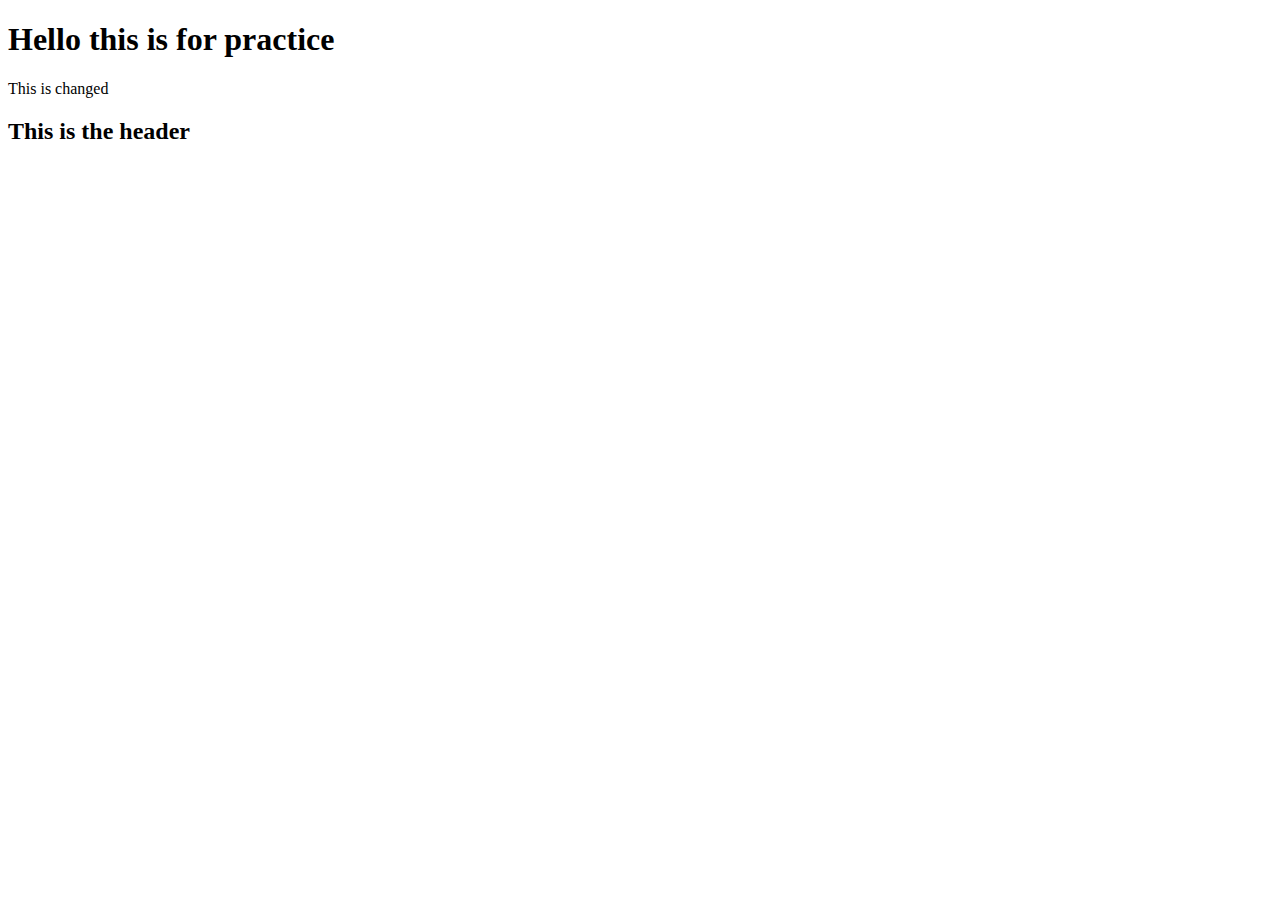
<file: index.html>
<!DOCTYPE html>
<html lang="en">

<head>
    <meta charset="UTF-8">
    <meta http-equiv="X-UA-Compatible" content="IE=edge">
    <meta name="viewport" content="width=device-width, initial-scale=1.0">
    <title>Document</title>
</head>

<body>
    <h1>Hello this is for practice</h1>
    <p>This is changed</p>
    <h2>This is the header</h2>
</body>

</html>
</file>
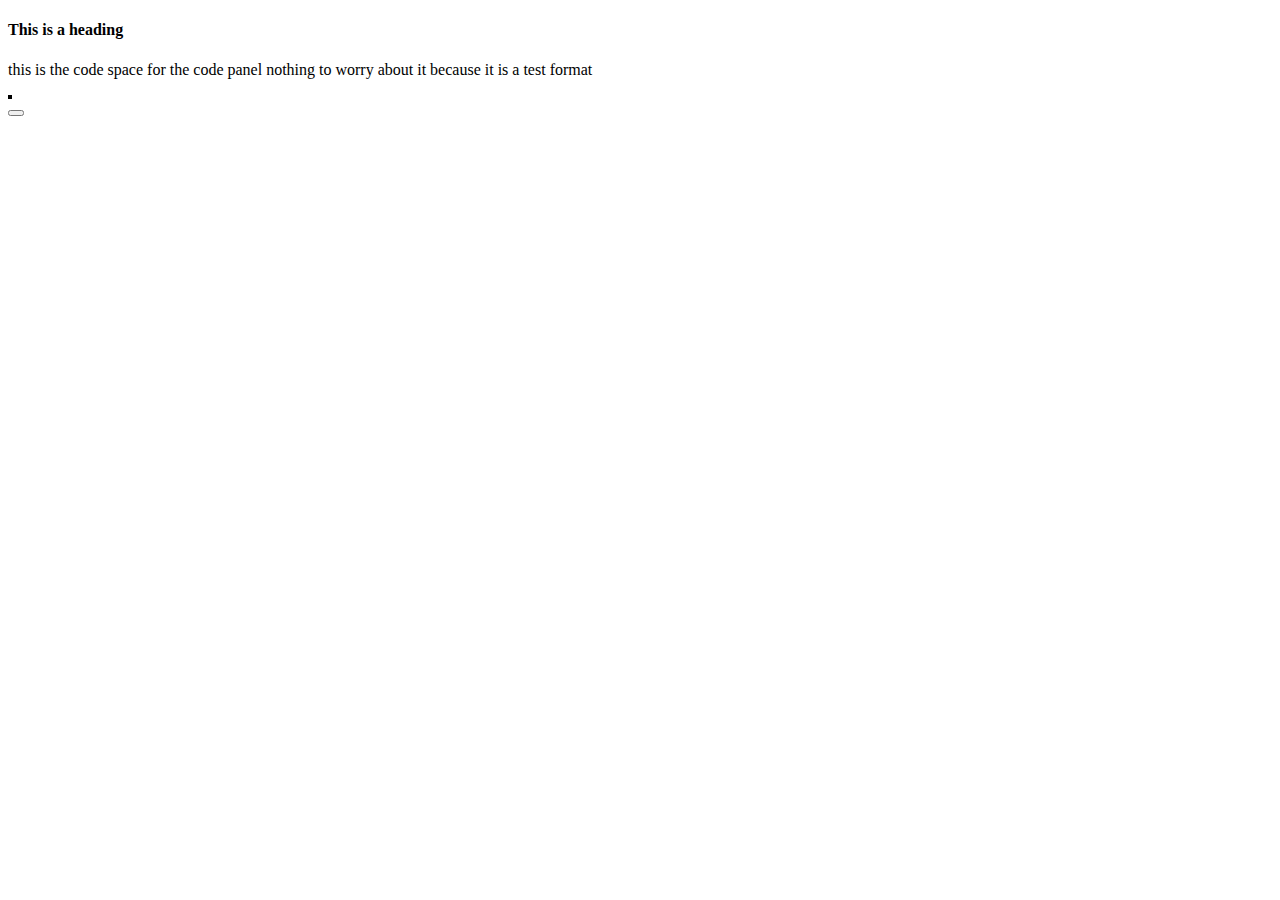
<file: table.html>
<!DOCTYPE html>
<html lang="en">
<head>
    <meta charset="UTF-8">
    <meta http-equiv="X-UA-Compatible" content="IE=edge">
    <meta name="viewport" content="width=device-width, initial-scale=1.0">
    <title>Document</title>
    <link rel="stylesheet" href="index.css">
</head>
<body>
    <table class="mytable" style="background-color: rgb(204, 204, 204); color: rgb(3, 3, 3); border: 2px solid black;">
        <h4>This is a heading</h4>
        <p>this is the code space for the code panel nothing to worry about it because it is a test format</p>
    </table>

    <button class="btn btn-outline-none" id="mycopybtn" type="button"></button>
    <script>

    </script>
</body>
</html>
</file>
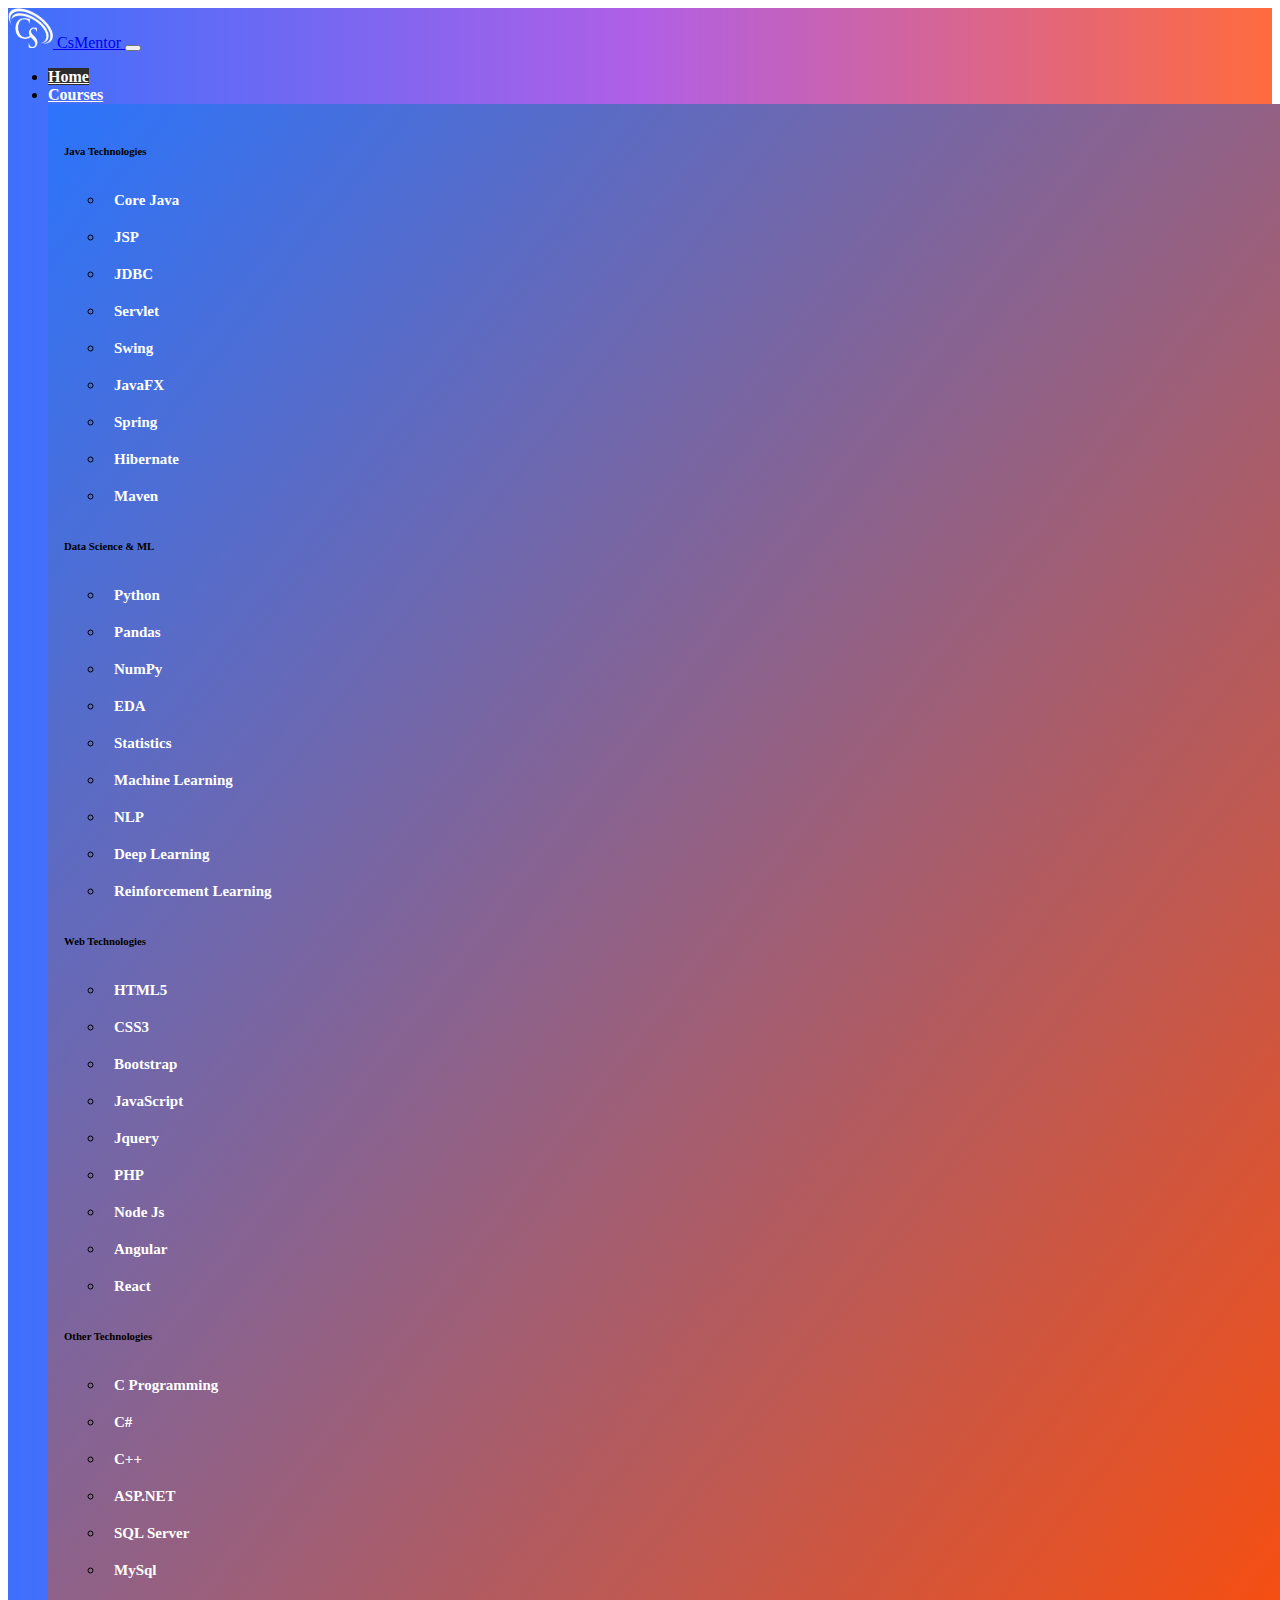
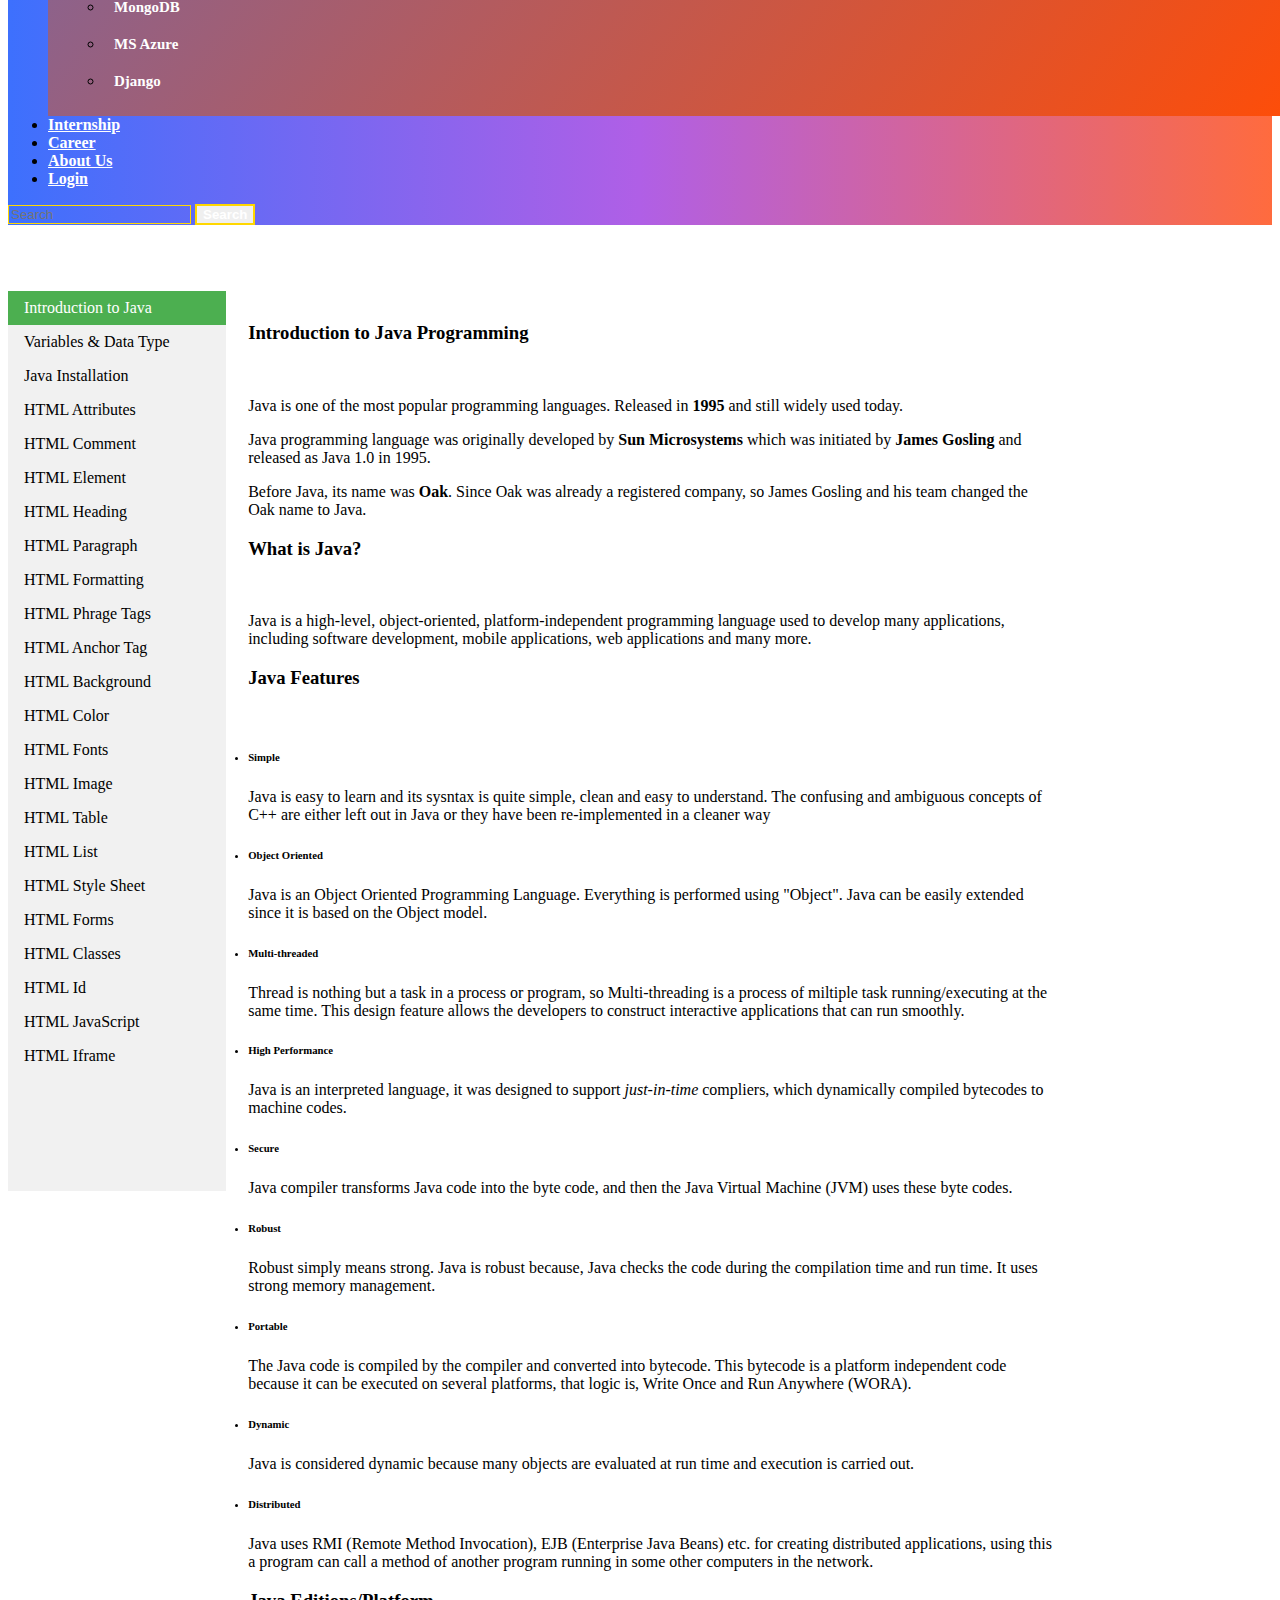
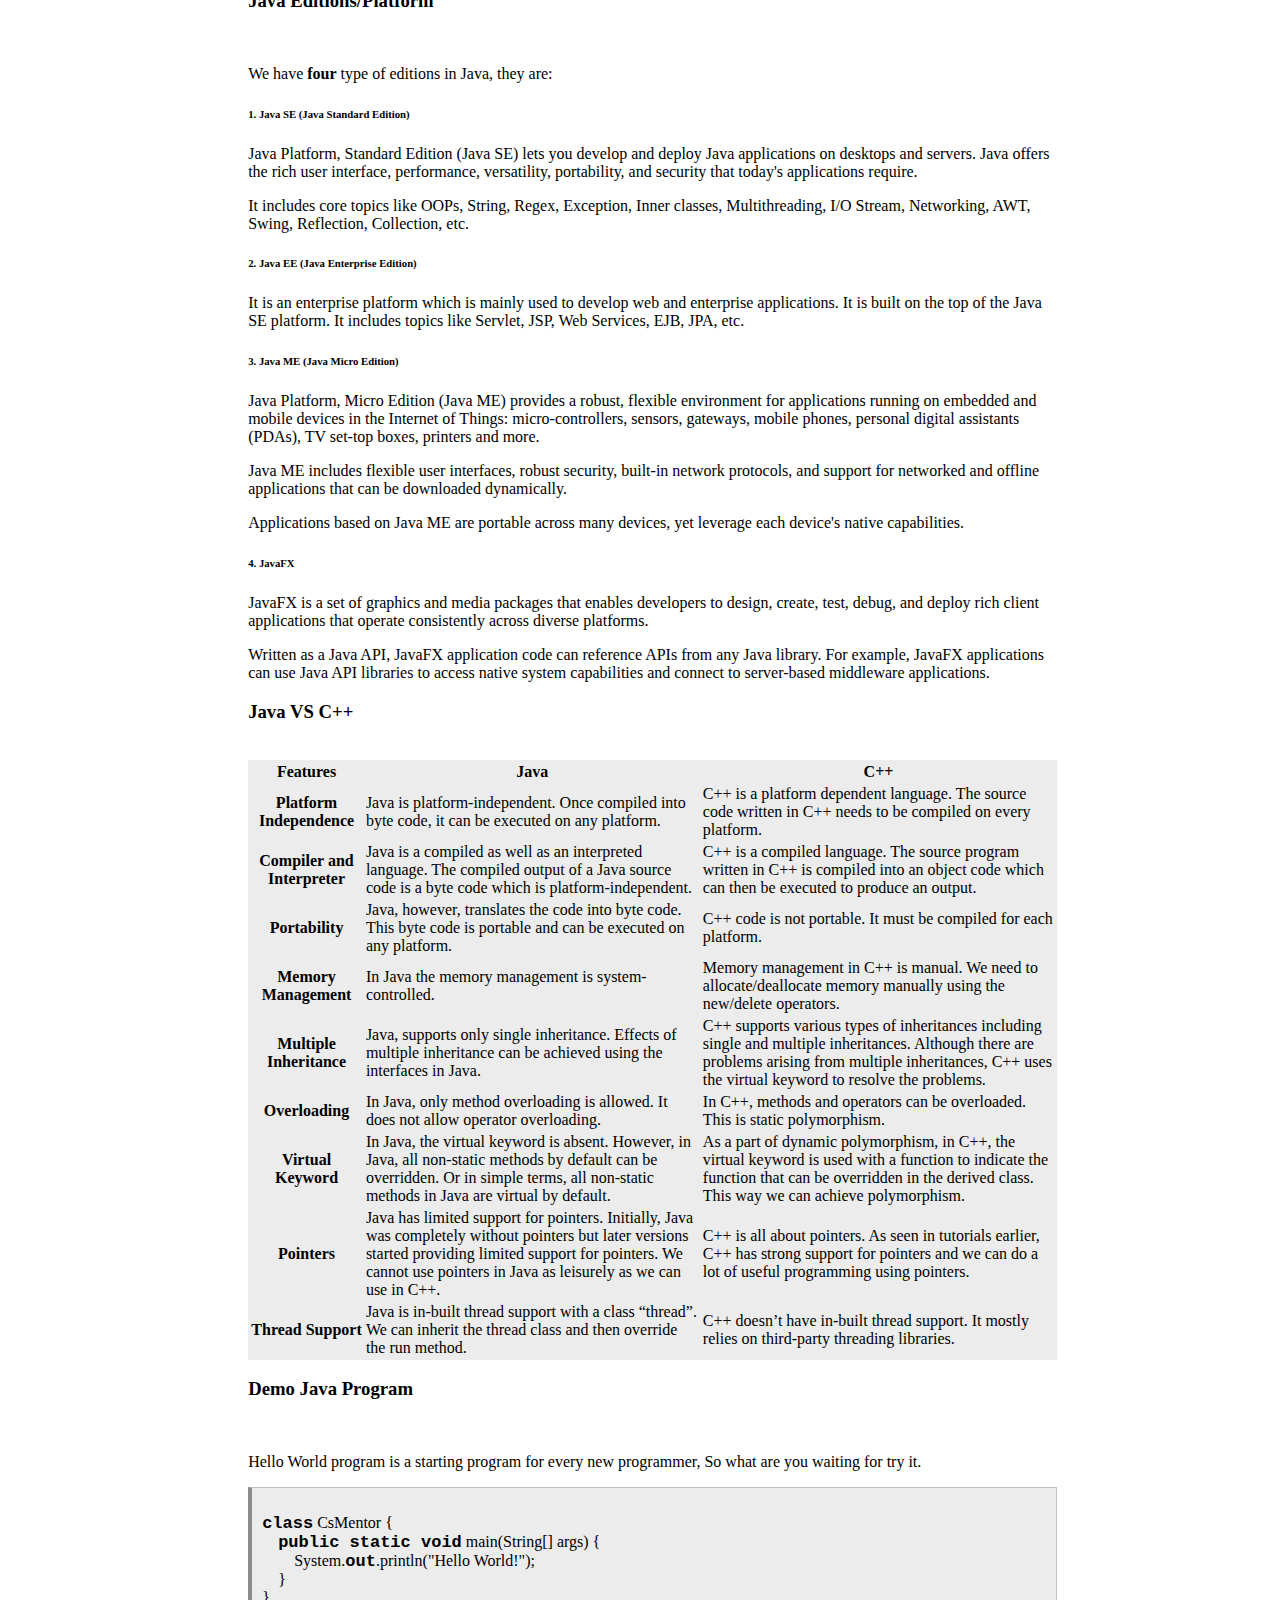
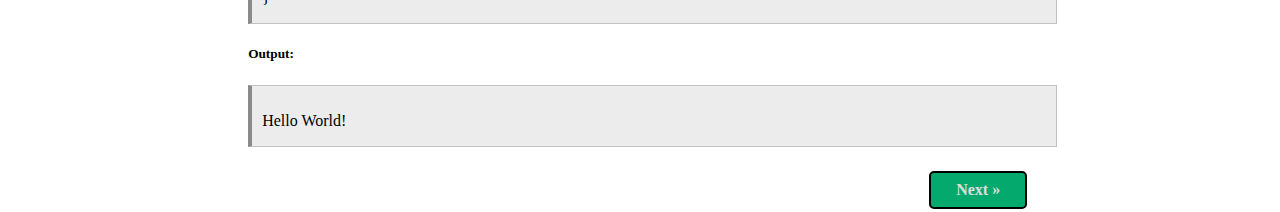
<file: Java/introduction-to-java.html>
<!DOCTYPE html>
<html lang="en">
<head>
    <meta charset="UTF-8">
    <meta http-equiv="X-UA-Compatible" content="IE=edge">
    <meta name="viewport" content="width=device-width, initial-scale=1.0">
    <title>CsMentor</title>
    <link href="https://cdn.jsdelivr.net/npm/bootstrap@5.0.1/dist/css/bootstrap.min.css" rel="stylesheet" integrity="sha384-+0n0xVW2eSR5OomGNYDnhzAbDsOXxcvSN1TPprVMTNDbiYZCxYbOOl7+AMvyTG2x" crossorigin="anonymous">
    <link href="https://maxcdn.bootstrapcdn.com/font-awesome/4.7.0/css/font-awesome.min.css" rel="stylesheet" >
    <link rel="stylesheet" href="index.css">
</head>
<body>
    <div class="container-fluid fixed-top">
    <nav class="navbar navbar-expand-lg navbar-light bd-dark">
        <a href="#" class="navbar-brand fw-bold">
            <img src="Image\loogo4.png" alt="" width="45" height="40" class="d-inline-block align-top"/>
            <span class="brand-name">CsMentor</span>
        </a>
        <button class="navbar-toggler" type="button" data-bs-toggle="collapse" data-bs-target="#navbarSupportedContent" aria-controls="navbarSupportedContent" aria-expanded="false" aria-label="Toggle navigation">
            <span class="navbar-toggler-icon"></span>
        </button>
        <div class="collapse navbar-collapse" id="navbarSupportedContent">
            <ul class="navbar-nav ms-auto  text-center">
                <li>
                    <a type="button" class="nav-link btn btn-outline-none" id="home" href="#" role="button">Home</a>
                </li>
                <li class="nav-item dropdown has-megamenu">
                    <a class="nav-link dropdown-toggle btn btn-outline-none" type="button" class="btn btn-outline-none" id="navbtn" href="#" role="button" data-bs-toggle="dropdown">
                        Courses
                    </a>
                    <div class="dropdown-menu megamenu" id="coursesmenu" role="menu">
                        <div class="row g-3">
                            <div class="col-md-3 col-6">
                                <div class="col-megamenu">
                                    <h6 class="title">Java Technologies</h6>
                                    <ul class="list-unstyled">
                                        <li><a href="#"><span>Core Java</span></a></li>
                                        <li><a href="#"><span>JSP</span></a></li>
                                        <li><a href="#"><span>JDBC</span></a></li>
                                        <li><a href="#"><span>Servlet</span></a></li>
                                        <li><a href="#"><span>Swing</span></a></li>
                                        <li><a href="#"><span>JavaFX</span></a></li>
                                        <li><a href="#"><span>Spring</span></a></li>
                                        <li><a href="#"><span>Hibernate</span></a></li>
                                        <li><a href="#"><span>Maven</span></a></li>
                                    </ul>
                                </div>  <!-- col-megamenu.// -->
                            </div><!-- end col-3 -->
                            <div class="col-md-3 col-6">
                                <div class="col-megamenu">
                                    <h6 class="title">Data Science & ML</h6>
                                    <ul class="list-unstyled">
                                        <li><a href="#"><span>Python</span></a></li>
                                        <li><a href="#"><span>Pandas</span></a></li>
                                        <li><a href="#"><span>NumPy</span></a></li>
                                        <li><a href="#"><span>EDA</span></a></li>
                                        <li><a href="#"><span>Statistics</span></a></li>
                                        <li><a href="#"><span>Machine Learning</span></a></li>
                                        <li><a href="#"><span>NLP</span></a></li>
                                        <li><a href="#"><span>Deep Learning</span></a></li>
                                        <li><a href="#"><span>Reinforcement Learning</span></a></li>
                                    </ul>
                                </div>  <!-- col-megamenu.// -->
                            </div>
                            <div class="col-md-3 col-6">
                                <div class="col-megamenu">
                                    <h6 class="title">Web Technologies</h6>
                                    <ul class="list-unstyled">
                                        <li><a href="#"><span>HTML5</span></a></li>
                                        <li><a href="#"><span>CSS3</span></a></li>
                                        <li><a href="#"><span>Bootstrap</span></a></li>
                                        <li><a href="#"><span>JavaScript</span></a></li>
                                        <li><a href="#"><span>Jquery</span></a></li>
                                        <li><a href="#"><span>PHP</span></a></li>
                                        <li><a href="#"><span>Node Js</span></a></li>
                                        <li><a href="#"><span>Angular</span></a></li>
                                        <li><a href="#"><span>React</span></a></li>
                                    </ul>
                                </div>  <!-- col-megamenu.// -->
                            </div><!-- end col-3 -->
                            <div class="col-md-3 col-6">
                                <div class="col-megamenu">
                                    <h6 class="title">Other Technologies</h6>
                                    <ul class="list-unstyled">
                                        <li><a href="#"><span>C Programming</span></a></li>
                                        <li><a href="#"><span>C#</span></a></li>
                                        <li><a href="#"><span>C++</span></a></li>
                                        <li><a href="#"><span>ASP.NET</span></a></li>
                                        <li><a href="#"><span>SQL Server</span></a></li>
                                        <li><a href="#"><span>MySql</span></a></li>
                                        <li><a href="#"><span>MongoDB</span></a></li>
                                        <li><a href="#"><span>MS Azure</span></a></li>
                                        <li><a href="#"><span>Django</span></a></li>
                                    </ul>
                                </div>  <!-- col-megamenu.// -->
                            </div><!-- end col-3 -->
                        </div><!-- end row --> 
                    </div> <!-- dropdown-mega-menu.// -->
                </li>
                <li>
                    <a type="button" class="nav-link btn btn-outline-none" id="navbtn" href="#" role="button">Internship</a>
                </li>
                <li>
                    <a type="button" class="nav-link btn btn-outline-none" id="navbtn" href="#" role="button">Career</a>
                </li>
                <li>
                    <a type="button" class="nav-link btn btn-outline-none" id="navbtn" href="#" role="button">About Us</a>
                </li>
                <li>
                    <a type="button" class="nav-link btn btn-outline-none" id="navbtn" href="#" role="button">Login</a>
                </li>
            </ul>
            <form class="d-flex">
                <input class="form-control me-2" id="search" type="search" placeholder="Search" aria-label="Search">
                <button class="btn btn-outline-warning" id="searchbtn" type="submit">Search</button>
              </form>
        </div>
    </nav>
    </div>

    <!-------------------------------------------Navbar Ebded-------------------------------------------->
    
    
    <div class="sidemenu">
        <ul>
        <li><a class="active" href="#home">Introduction to Java</a></li>
        <li><a href="#news">Variables & Data Type</a></li>
        <li><a href="#contact">Java Installation</a></li>
        <li><a href="#about">HTML Attributes</a></li>
        <li><a href="#news">HTML Comment</a></li>
        <li><a href="#news">HTML Element</a></li>
        <li><a href="#contact">HTML Heading</a></li>
        <li><a href="#about">HTML Paragraph</a></li>
       
        <li><a href="#news">HTML Formatting</a></li>
        <li><a href="#contact">HTML Phrage Tags</a></li>
        <li><a href="#about">HTML Anchor Tag</a></li>
        <li><a href="#news">HTML Background </a></li>
        <li><a href="#news">HTML Color</a></li>
        <li><a href="#news">HTML Fonts</a></li>
        <li><a href="#news">HTML Image</a></li>
        <li><a href="#contact">HTML Table</a></li>
        <li><a href="#about">HTML List</a></li>
        <li><a href="#news">HTML Style Sheet</a></li>
        <li><a href="#news">HTML Forms</a></li>
        <li><a href="#contact">HTML Classes</a></li>
        <li><a href="#about">HTML Id</a></li>
        <li><a href="#news">HTML JavaScript</a></li>
        <li><a href="#news">HTML Iframe</Iframe></a></li>
        </ul>
    </div>
  <!--Side Nav bar end-->
  
    <div class="content"> 
        <h3>Introduction to Java Programming</h3><br>
        <p>Java is one of the most popular programming languages. Released in <b>1995</b> and still widely used today.</p>
        <p>Java programming language was originally developed by <b>Sun Microsystems</b> which was initiated by <b>James Gosling</b> and released as Java 1.0 in 1995.</p>
        <p> Before Java, its name was <b>Oak</b>. Since Oak was already a registered company, so James Gosling and his team changed the Oak name to Java.</p>
        <h3>What is Java?</h3><br>
        <p>Java is a high-level, object-oriented, platform-independent programming language used to develop many applications, including software development, mobile applications, web applications and many more.</p>
        <h3>Java Features</h3><br>
        <h6><li><b>Simple</b></li></h6>
        <p>Java is easy to learn and its sysntax is quite simple, clean and easy to understand. The confusing and ambiguous concepts of C++ are either left out in Java or they have been re-implemented in a cleaner way</p>
        <h6><li><b>Object Oriented</b></li></h6>
        <p>Java is an Object Oriented Programming Language. Everything is performed using "Object". Java can be easily extended since it is based on the Object model.</p>
        <h6><li><b>Multi-threaded</b></li></h6>
        <p>Thread is nothing but a task in a process or program, so Multi-threading is a process of miltiple task running/executing at the same time.  This design feature allows the developers to construct interactive applications that can run smoothly.</p>
        <h6><li><b>High Performance</b></li></h6>
        <p>Java is an interpreted language, it was designed to support <i>just-in-time</i> compliers, which dynamically compiled bytecodes to machine codes.</p>
        <h6><li><b>Secure</b></li></h6>
        <p>Java compiler transforms Java code into the byte code, and then the Java Virtual Machine (JVM) uses these byte codes.</p>
        <h6><li><b>Robust</b></li></h6>
        <p>Robust simply means strong. Java is robust because, Java checks the code during the compilation time and run time. It uses strong memory management.</p>
        <h6><li><b>Portable</b></li></h6>
        <p>The Java code is compiled by the compiler and converted into bytecode. This bytecode is a platform independent code because it can be executed on several platforms, that logic is, Write Once and Run Anywhere (WORA).</p>
        <h6><li><b>Dynamic</b></li></h6>
        <p>Java is considered dynamic because many objects are evaluated at run time and execution is carried out.</p>
        <h6><li><b>Distributed</b></li></h6>
        <p>Java uses RMI (Remote Method Invocation), EJB (Enterprise Java Beans) etc. for creating distributed applications, using this a program can call a method of another program running in some other computers in the network.</p>
        <h3>Java Editions/Platform</h3><br>
        <p>We have <b>four</b> type of editions in Java, they are:</p>
        
        <h6><b>1. Java SE (Java Standard Edition)</b></h6>       
        <p>Java Platform, Standard Edition (Java SE) lets you develop and deploy Java applications on desktops and servers. Java offers the rich user interface, performance, versatility, portability, and security that today's applications require.</p>
        <p>It includes core topics like OOPs, String, Regex, Exception, Inner classes, Multithreading, I/O Stream, Networking, AWT, Swing, Reflection, Collection, etc.</p>
        
        <h6><b>2. Java EE (Java Enterprise Edition)</b></h6>        
        <p>It is an enterprise platform which is mainly used to develop web and enterprise applications. It is built on the top of the Java SE platform. It includes topics like Servlet, JSP, Web Services, EJB, JPA, etc.</p>
        
        <h6><b>3. Java ME (Java Micro Edition)</b></h6>        
        <p>Java Platform, Micro Edition (Java ME) provides a robust, flexible environment for applications running on embedded and mobile devices in the Internet of Things: micro-controllers, sensors, gateways, mobile phones, personal digital assistants (PDAs), TV set-top boxes, printers and more.</p>
        <p>Java ME includes flexible user interfaces, robust security, built-in network protocols, and support for networked and offline applications that can be downloaded dynamically.</p>
        <p>Applications based on Java ME are portable across many devices, yet leverage each device's native capabilities.</p>
        
        <h6><b>4. JavaFX</b></h6>        
        <p>JavaFX is a set of graphics and media packages that enables developers to design, create, test, debug, and deploy rich client applications that operate consistently across diverse platforms.</p>
        <p>Written as a Java API, JavaFX application code can reference APIs from any Java library. For example, JavaFX applications can use Java API libraries to access native system capabilities and connect to server-based middleware applications.</p>

        <h3>Java VS C++</h3><br>
        <table class="table" style="background-color: rgb(236, 236, 236);">
            <thead>
              <tr>
                <th scope="col">Features</th>
                <th scope="col">Java</th>
                <th scope="col">C++</th>
              </tr>
            </thead>
            <tbody>
              <tr>
                <th scope="row">Platform Independence</th>
                <td>Java is platform-independent.
                    Once compiled into byte code, it can be executed on any platform.</td>
                <td>C++ is a platform dependent language.
                    The source code written in C++ needs to be compiled on every platform.</td>
              </tr>
              <tr>
                <th scope="row">Compiler and Interpreter</th>
                <td>Java is a compiled as well as an interpreted language.
                    The compiled output of a Java source code is a byte code which is platform-independent.</td>
                <td>C++ is a compiled language.
                    The source program written
                    in C++ is compiled into an object code which can then be executed to produce an output.</td>
              </tr>
              <tr>
                <th scope="row">Portability</th>
                <td >Java, however, translates the code into byte code.
                    This byte code is portable and can be executed on any platform.</td>
                <td >C++ code is not portable.
                    It must be compiled for each platform.</td>
              </tr>
              <tr>
                <th scope="row">Memory Management</th>
                <td>In Java the memory management is system-controlled.</td>
                <td>Memory management in C++ is manual.
                    We need to allocate/deallocate memory manually using the new/delete operators.</td>
              </tr>
              <tr>
                <th scope="row">Multiple Inheritance</th>
                <td>Java, supports only single inheritance.
                    Effects of multiple inheritance can be achieved using the interfaces in Java.</td>
                <td>C++ supports various types of inheritances including single and multiple inheritances.
                    Although there are problems arising from multiple inheritances, C++ uses the virtual keyword to resolve the problems.</td>
              </tr>
              <tr>
                <th scope="row">Overloading</th>
                <td>In Java, only method overloading is allowed.
                    It does not allow operator overloading.</td>
                <td>In C++, methods and operators can be overloaded. This is static polymorphism.</td>
              </tr>
              <tr>
                <th scope="row">Virtual Keyword</th>
                <td>In Java, the virtual keyword is absent. However, in Java, all non-static methods by default can be overridden.
                    Or in simple terms, all non-static methods in Java are virtual by default.</td>
                <td>As a part of dynamic polymorphism, in C++, the virtual keyword is used with a function to indicate the function that can be overridden in the derived class. This way we can achieve polymorphism.</td>
              </tr>
              <tr>
                <th scope="row">Pointers</th>
                <td>Java has limited support for pointers.
                    Initially, Java was completely without pointers but later versions started providing limited support for pointers.
                    We cannot use pointers in Java as leisurely as we can use in C++.</td>
                <td>C++ is all about pointers.
                    As seen in tutorials earlier, C++ has strong support for pointers and we can do a lot of useful programming using pointers.</td>
              </tr>
              <tr>
                <th scope="row">Thread Support</th>
                <td>Java is in-built thread support with a class “thread”. We can inherit the thread class and then override the run method.</td>
                <td>C++ doesn’t have in-built thread support. It mostly relies on third-party threading libraries.</td>
              </tr>
            </tbody>
          </table>
          <h3><b>Demo Java Program</b></h3><br>
          <p>Hello World program is a starting program for every new programmer, So what are you waiting for try it.</p>
        <div class="code-body table">
            <p><code>class</code> CsMentor {<br>
                &emsp;<code>public static void</code> main(String[] args) {<br>
                    &emsp;&emsp;System.<code>out</code>.println("Hello World!");<br>
                &emsp;} <br>
            }
            </p>
        </div>
        <h5><b>Output:</b></h5>
        <div class="code-body table">
            <p>Hello World!</p>
        </div>






<!----------------------Page Down Button---------------------------->

        <div class="pagebtn">

            
            <a href="variable_datatype.html" class="next round">Next  &raquo;</a>
            
        </div>

    </div>
<script src="https://cdn.jsdelivr.net/npm/bootstrap@5.0.1/dist/js/bootstrap.bundle.min.js" integrity="sha384-gtEjrD/SeCtmISkJkNUaaKMoLD0//ElJ19smozuHV6z3Iehds+3Ulb9Bn9Plx0x4" crossorigin="anonymous"></script>
</body>
</html>
</file>
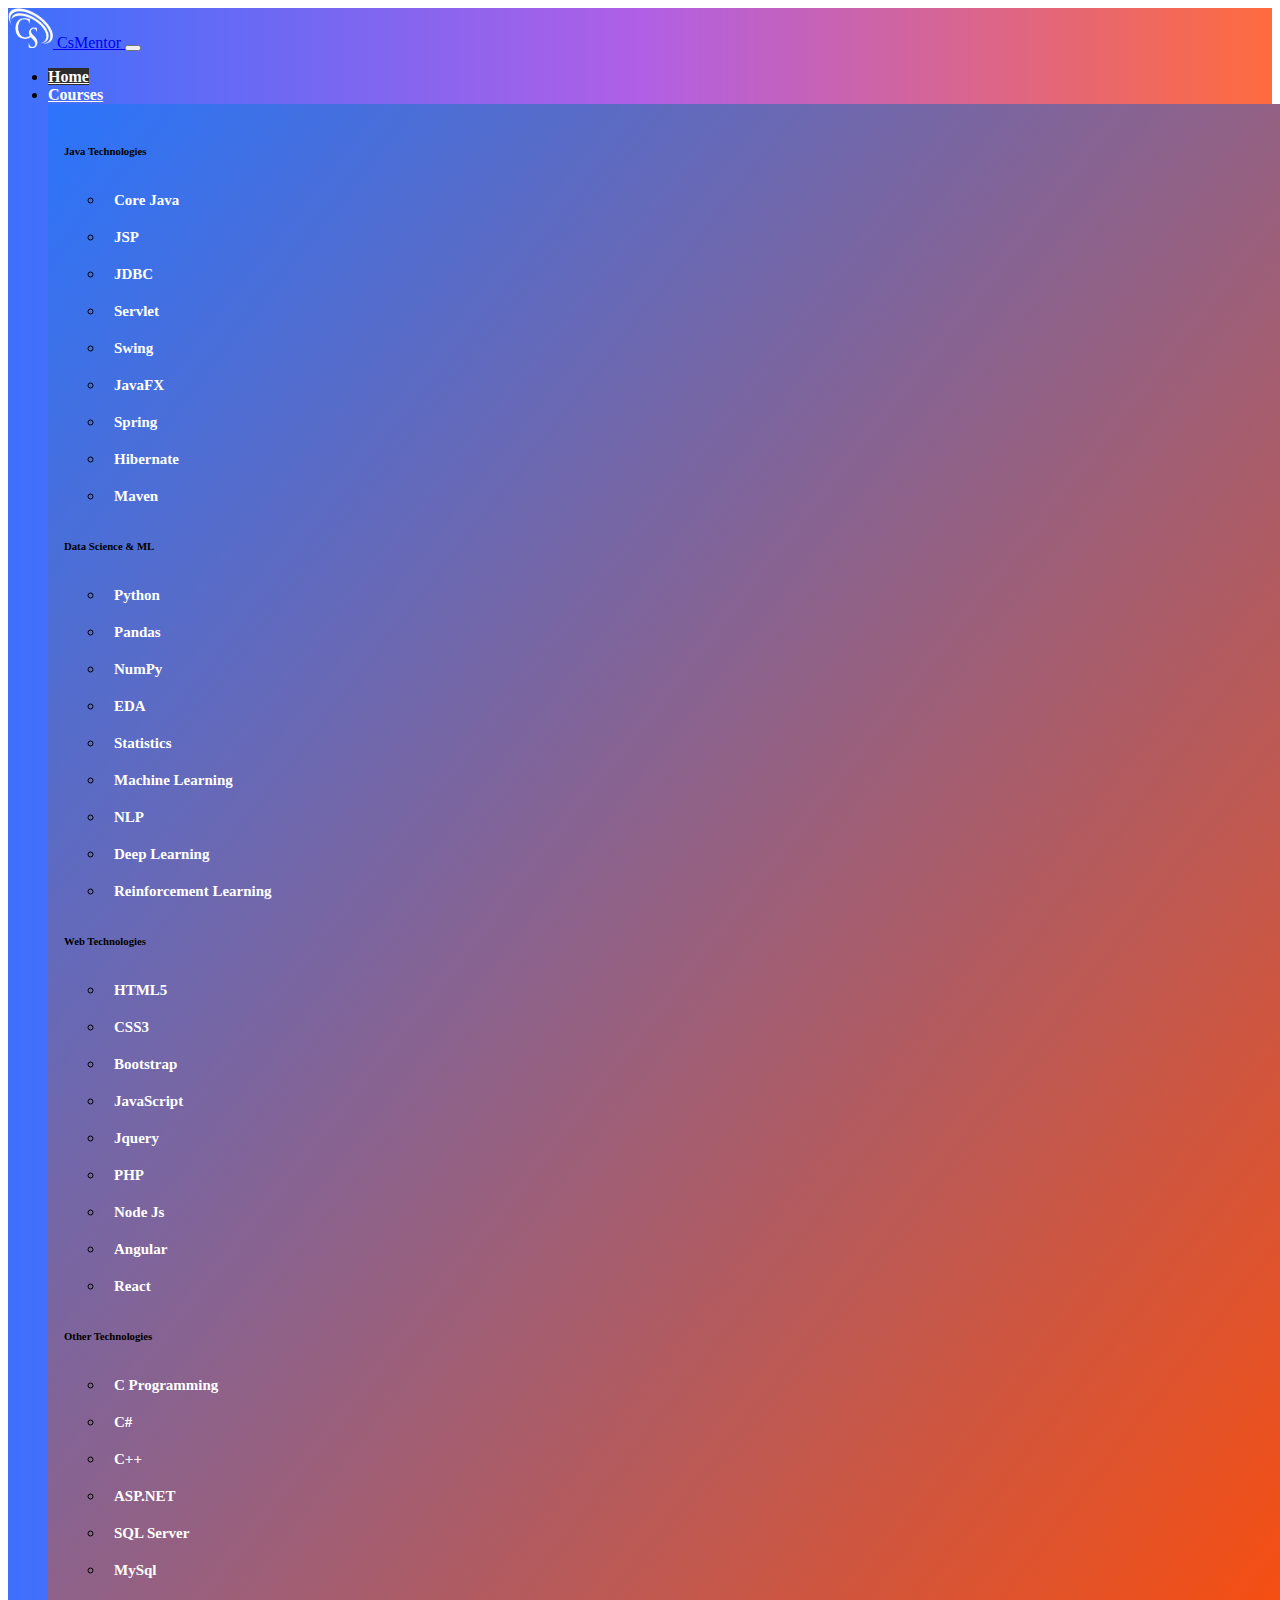
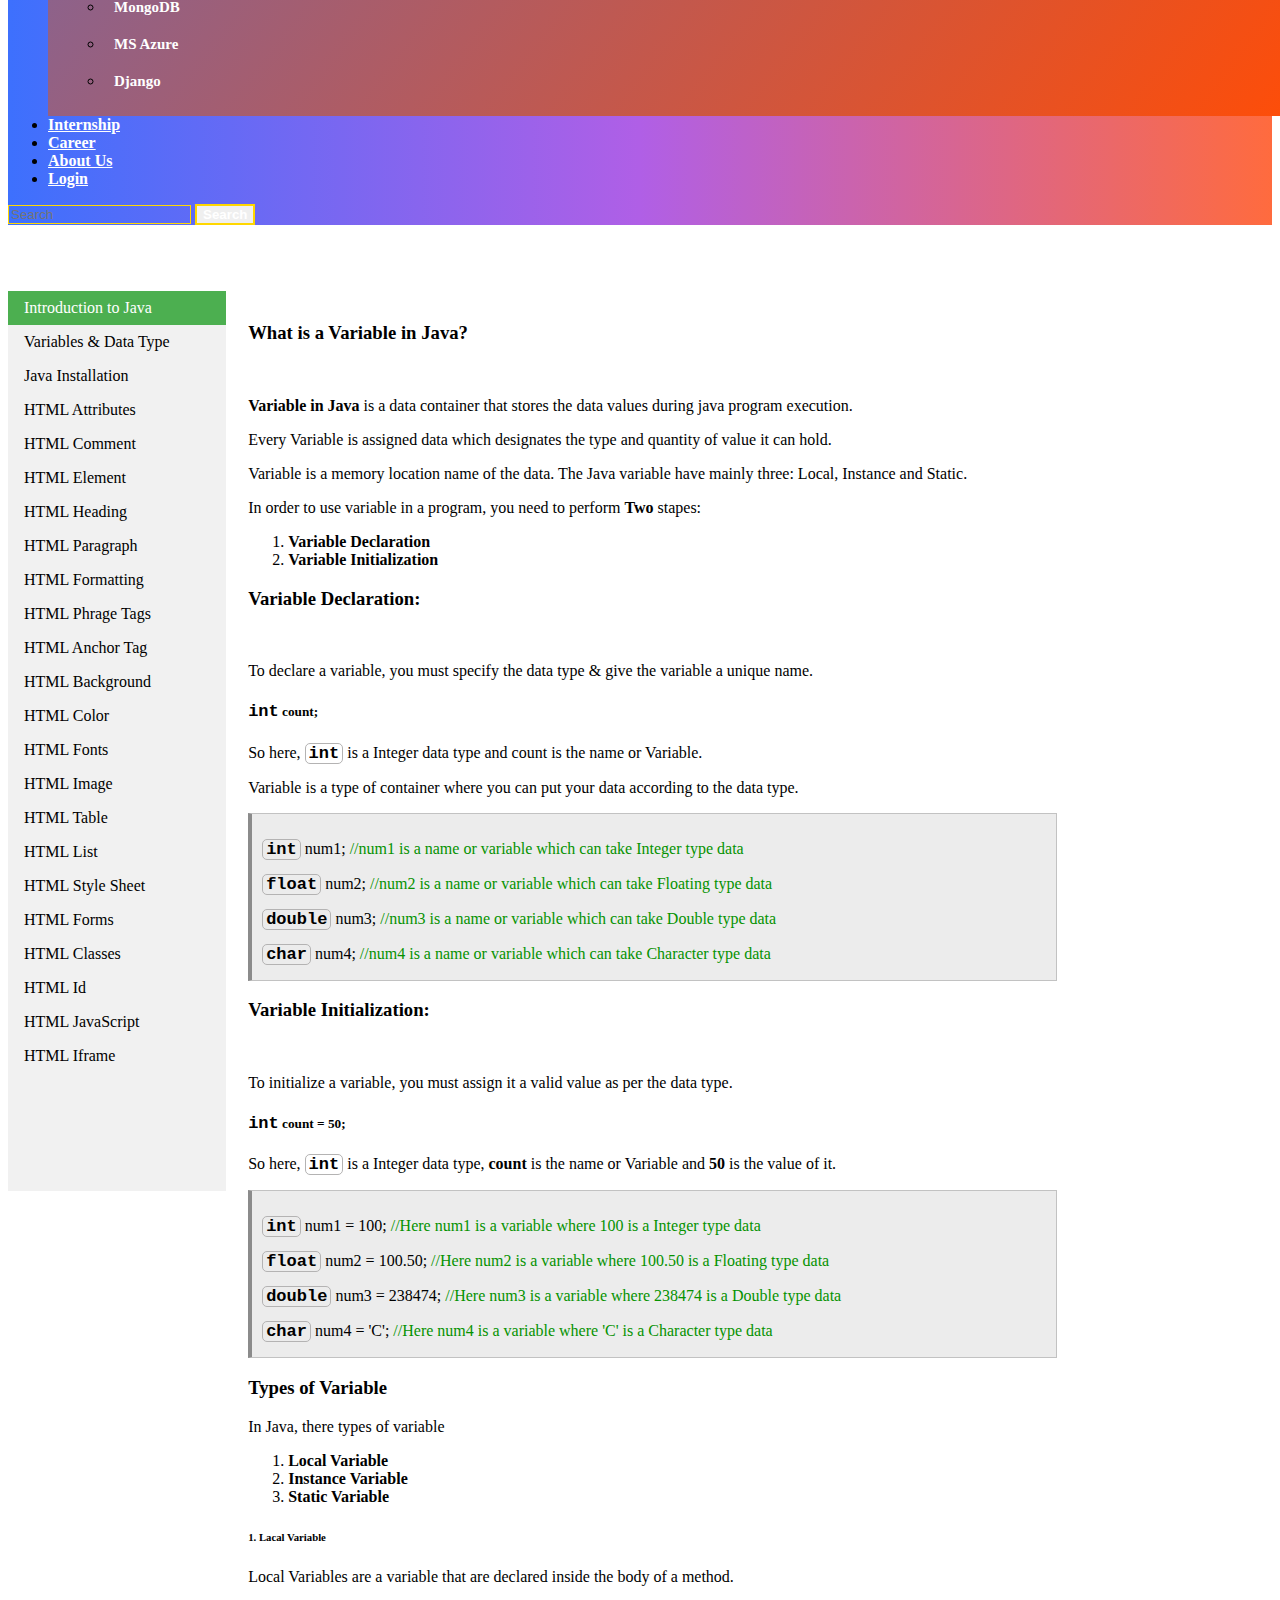
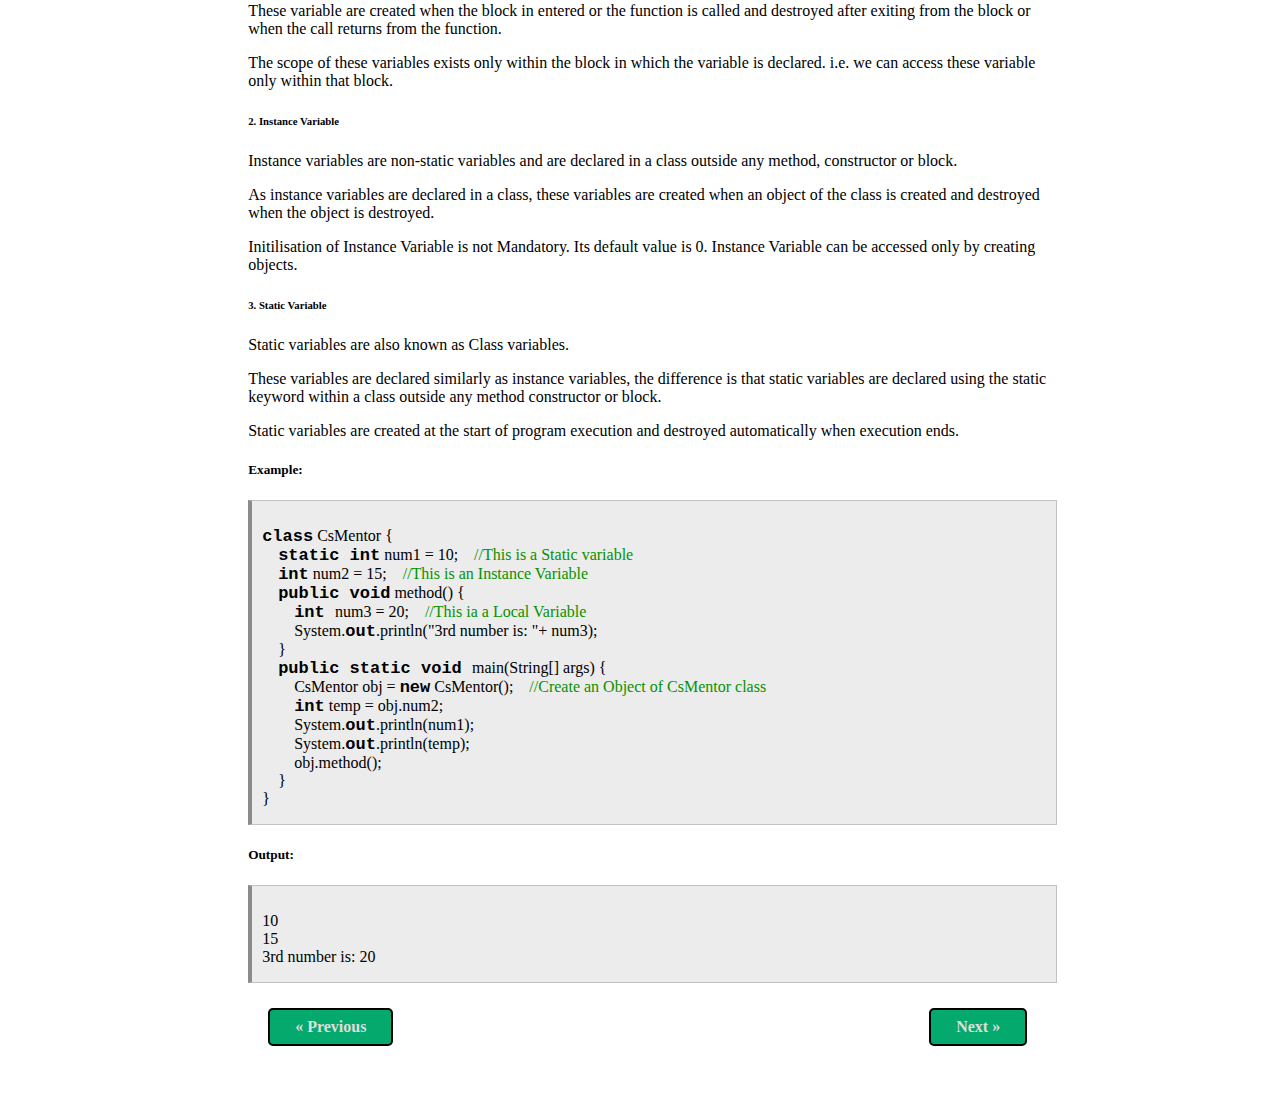
<file: Java/variable_datatype.html>
<!DOCTYPE html>
<html lang="en">
<head>
    <meta charset="UTF-8">
    <meta http-equiv="X-UA-Compatible" content="IE=edge">
    <meta name="viewport" content="width=device-width, initial-scale=1.0">
    <title>CsMentor</title>
    <link href="https://cdn.jsdelivr.net/npm/bootstrap@5.0.1/dist/css/bootstrap.min.css" rel="stylesheet" integrity="sha384-+0n0xVW2eSR5OomGNYDnhzAbDsOXxcvSN1TPprVMTNDbiYZCxYbOOl7+AMvyTG2x" crossorigin="anonymous">
    <link href="https://maxcdn.bootstrapcdn.com/font-awesome/4.7.0/css/font-awesome.min.css" rel="stylesheet" >
    <link rel="stylesheet" href="index.css">
</head>
<body>
    <div class="container-fluid fixed-top">
    <nav class="navbar navbar-expand-lg navbar-light bd-dark">
        <a href="#" class="navbar-brand fw-bold">
            <img src="Image\loogo4.png" alt="" width="45" height="40" class="d-inline-block align-top"/>
            <span class="brand-name">CsMentor</span>
        </a>
        <button class="navbar-toggler" type="button" data-bs-toggle="collapse" data-bs-target="#navbarSupportedContent" aria-controls="navbarSupportedContent" aria-expanded="false" aria-label="Toggle navigation">
            <span class="navbar-toggler-icon"></span>
        </button>
        <div class="collapse navbar-collapse" id="navbarSupportedContent">
            <ul class="navbar-nav ms-auto  text-center">
                <li>
                    <a type="button" class="nav-link btn btn-outline-none" id="home" href="#" role="button">Home</a>
                </li>
                <li class="nav-item dropdown has-megamenu">
                    <a class="nav-link dropdown-toggle btn btn-outline-none" type="button" class="btn btn-outline-none" id="navbtn" href="#" role="button" data-bs-toggle="dropdown">
                        Courses
                    </a>
                    <div class="dropdown-menu megamenu" id="coursesmenu" role="menu">
                        <div class="row g-3">
                            <div class="col-md-3 col-6">
                                <div class="col-megamenu">
                                    <h6 class="title">Java Technologies</h6>
                                    <ul class="list-unstyled">
                                        <li><a href="introduction-to-java.html"><span>Core Java</span></a></li>
                                        <li><a href="#"><span>JSP</span></a></li>
                                        <li><a href="#"><span>JDBC</span></a></li>
                                        <li><a href="#"><span>Servlet</span></a></li>
                                        <li><a href="#"><span>Swing</span></a></li>
                                        <li><a href="#"><span>JavaFX</span></a></li>
                                        <li><a href="#"><span>Spring</span></a></li>
                                        <li><a href="#"><span>Hibernate</span></a></li>
                                        <li><a href="#"><span>Maven</span></a></li>
                                    </ul>
                                </div>  <!-- col-megamenu.// -->
                            </div><!-- end col-3 -->
                            <div class="col-md-3 col-6">
                                <div class="col-megamenu">
                                    <h6 class="title">Data Science & ML</h6>
                                    <ul class="list-unstyled">
                                        <li><a href="#"><span>Python</span></a></li>
                                        <li><a href="#"><span>Pandas</span></a></li>
                                        <li><a href="#"><span>NumPy</span></a></li>
                                        <li><a href="#"><span>EDA</span></a></li>
                                        <li><a href="#"><span>Statistics</span></a></li>
                                        <li><a href="#"><span>Machine Learning</span></a></li>
                                        <li><a href="#"><span>NLP</span></a></li>
                                        <li><a href="#"><span>Deep Learning</span></a></li>
                                        <li><a href="#"><span>Reinforcement Learning</span></a></li>
                                    </ul>
                                </div>  <!-- col-megamenu.// -->
                            </div>
                            <div class="col-md-3 col-6">
                                <div class="col-megamenu">
                                    <h6 class="title">Web Technologies</h6>
                                    <ul class="list-unstyled">
                                        <li><a href="#"><span>HTML5</span></a></li>
                                        <li><a href="#"><span>CSS3</span></a></li>
                                        <li><a href="#"><span>Bootstrap</span></a></li>
                                        <li><a href="#"><span>JavaScript</span></a></li>
                                        <li><a href="#"><span>Jquery</span></a></li>
                                        <li><a href="#"><span>PHP</span></a></li>
                                        <li><a href="#"><span>Node Js</span></a></li>
                                        <li><a href="#"><span>Angular</span></a></li>
                                        <li><a href="#"><span>React</span></a></li>
                                    </ul>
                                </div>  <!-- col-megamenu.// -->
                            </div><!-- end col-3 -->
                            <div class="col-md-3 col-6">
                                <div class="col-megamenu">
                                    <h6 class="title">Other Technologies</h6>
                                    <ul class="list-unstyled">
                                        <li><a href="#"><span>C Programming</span></a></li>
                                        <li><a href="#"><span>C#</span></a></li>
                                        <li><a href="#"><span>C++</span></a></li>
                                        <li><a href="#"><span>ASP.NET</span></a></li>
                                        <li><a href="#"><span>SQL Server</span></a></li>
                                        <li><a href="#"><span>MySql</span></a></li>
                                        <li><a href="#"><span>MongoDB</span></a></li>
                                        <li><a href="#"><span>MS Azure</span></a></li>
                                        <li><a href="#"><span>Django</span></a></li>
                                    </ul>
                                </div>  <!-- col-megamenu.// -->
                            </div><!-- end col-3 -->
                        </div><!-- end row --> 
                    </div> <!-- dropdown-mega-menu.// -->
                </li>
                <li>
                    <a type="button" class="nav-link btn btn-outline-none" id="navbtn" href="#" role="button">Internship</a>
                </li>
                <li>
                    <a type="button" class="nav-link btn btn-outline-none" id="navbtn" href="#" role="button">Career</a>
                </li>
                <li>
                    <a type="button" class="nav-link btn btn-outline-none" id="navbtn" href="#" role="button">About Us</a>
                </li>
                <li>
                    <a type="button" class="nav-link btn btn-outline-none" id="navbtn" href="#" role="button">Login</a>
                </li>
            </ul>
            <form class="d-flex">
                <input class="form-control me-2" id="search" type="search" placeholder="Search" aria-label="Search">
                <button class="btn btn-outline-warning" id="searchbtn" type="submit">Search</button>
              </form>
        </div>
    </nav>
    </div>

    <!-------------------------------------------Navbar Ebded-------------------------------------------->
    
    
    <div class="sidemenu">
        <ul>
        <li><a class="active" href="#home">Introduction to Java</a></li>
        <li><a href="#news">Variables & Data Type</a></li>
        <li><a href="#contact">Java Installation</a></li>
        <li><a href="#about">HTML Attributes</a></li>
        <li><a href="#news">HTML Comment</a></li>
        <li><a href="#news">HTML Element</a></li>
        <li><a href="#contact">HTML Heading</a></li>
        <li><a href="#about">HTML Paragraph</a></li>
       
        <li><a href="#news">HTML Formatting</a></li>
        <li><a href="#contact">HTML Phrage Tags</a></li>
        <li><a href="#about">HTML Anchor Tag</a></li>
        <li><a href="#news">HTML Background </a></li>
        <li><a href="#news">HTML Color</a></li>
        <li><a href="#news">HTML Fonts</a></li>
        <li><a href="#news">HTML Image</a></li>
        <li><a href="#contact">HTML Table</a></li>
        <li><a href="#about">HTML List</a></li>
        <li><a href="#news">HTML Style Sheet</a></li>
        <li><a href="#news">HTML Forms</a></li>
        <li><a href="#contact">HTML Classes</a></li>
        <li><a href="#about">HTML Id</a></li>
        <li><a href="#news">HTML JavaScript</a></li>
        <li><a href="#news">HTML Iframe</Iframe></a></li>
        </ul>
    </div>
  <!--Side Nav bar end-->
  
    <div class=" content"> 
        <h3>What is a Variable in Java?</h3><br>
        <p><b>Variable in Java</b> is a data container that stores the data values during java program execution.</p>
        <p>Every Variable is assigned data which designates the type and quantity of value it can hold.</p>
        <p>Variable is a memory location name of the data. The Java variable have mainly three: Local, Instance and Static.</p>
        <p>In order to use variable in a program, you need to perform <b>Two</b> stapes: </p>
        <ol>
            <li><b>Variable Declaration</b></li>
            <li><b>Variable Initialization</b></li>
        </ol> 
        <h3>Variable Declaration:</h3><br>
        <p>To declare a variable, you must specify the data type & give the variable a unique name.</p>
        <h5><code style="font-weight: bold;">int</code> count;</h5>
        <p>So here, <code class="data-type">int</code> is a Integer data type and count is the name or Variable.</p>
        <p>Variable is a type of container where you can put your data according to the data type.</p>

        <div class="code-body table">
            <p><code class="data-type">int</code> num1; <span class="comment"> //num1 is a name or variable which can take Integer type data</span></p>
            <p><code class="data-type">float</code> num2; <span class="comment"> //num2 is a name or variable which can take Floating type data</span></p>
            <p><code class="data-type">double</code> num3; <span class="comment"> //num3 is a name or variable which can take Double type data</span></p>
            <p><code class="data-type">char</code> num4; <span class="comment"> //num4 is a name or variable which can take Character type data</span></p>
        </div>
        <h3>Variable Initialization:</h3><br>
        <p>To initialize a variable, you must assign it a valid value as per the data type.</p>
        <h5><code style="font-weight: bold;">int</code> count = 50;</h5>
        <p>So here, <code class="data-type">int</code> is a Integer data type, <b>count</b> is the name or Variable and <b>50</b> is the value of it.</p>

        <div class="code-body table">
            <p><code class="data-type">int</code> num1 = 100; <span class="comment"> //Here num1 is a variable where 100 is a Integer type data</span></p>
            <p><code class="data-type">float</code> num2 = 100.50; <span class="comment"> //Here num2 is a variable where 100.50 is a Floating type data</span></p>
            <p><code class="data-type">double</code> num3 = 238474; <span class="comment"> //Here num3 is a variable where 238474 is a Double type data</span></p>
            <p><code class="data-type">char</code> num4 = 'C'; <span class="comment"> //Here num4 is a variable where 'C' is a Character type data</span></p>
        </div>
        <h3>Types of Variable</h3>
        <p>In Java, there types of variable</p>
        <ol>
            <li><b>Local Variable</b></li>
            <li><b>Instance Variable</b></li>
            <li><b>Static Variable</b></li>
        </ol>
        <h6><b>1. Lacal Variable</b></h6>
        <p>Local Variables are a variable that are declared inside the body of a method.</p>
        <p>These variable are created when the block in entered or the function is called and destroyed after exiting from the block or when the call returns from the function.</p>
        <p>The scope of these variables exists only within the block in which the variable is declared. i.e. we can access these variable only within that block.</p>
        <h6><b>2. Instance Variable</b></h6>
        <p> Instance variables are non-static variables and are declared in a class outside any method, constructor or block.</p>
        <p>As instance variables are declared in a class, these variables are created when an object of the class is created and destroyed when the object is destroyed.</p>
        <p>Initilisation of Instance Variable is not Mandatory. Its default value is 0. Instance Variable can be accessed only by creating objects.</p>
        <h6><b>3. Static Variable</b></h6>
        <p>Static variables are also known as Class variables.</p>
        <p>These variables are declared similarly as instance variables, the difference is that static variables are declared using the static keyword within a class outside any method constructor or block.</p>
        <p>Static variables are created at the start of program execution and destroyed automatically when execution ends.</p>
        <h5><b>Example:</b></h5>
        <div class="code-body table">
            <p>
                <code>class</code> CsMentor { <br>
                    &emsp;<code>static int</code> num1 = 10;<span class="comment">&emsp;//This is a Static variable</span> <br>
                    &emsp;<code>int</code> num2 = 15;<span class="comment">&emsp;//This is an Instance Variable</span> <br>
                    &emsp;<code>public void</code> method() { <br>
                        &emsp;&emsp;<code>int </code>num3 = 20;<span class="comment">&emsp;//This ia a Local Variable</span><br>
                        &emsp;&emsp;System.<code>out</code>.println("3rd number is: "+ num3); <br>
                    &emsp;} <br>
                    &emsp;<code>public static void </code>main(String[] args) {<br>
                        &emsp;&emsp;CsMentor obj = <code>new</code> CsMentor();<span class="comment">&emsp;//Create an Object of CsMentor class</span> <br>
                        &emsp;&emsp;<code>int</code> temp = obj.num2;<br>
                        &emsp;&emsp;System.<code>out</code>.println(num1);<br>
                        &emsp;&emsp;System.<code>out</code>.println(temp);<br>
                        &emsp;&emsp;obj.method();<br>
                    &emsp;} <br>
                }
            </p>
        </div>
        <h5><b>Output:</b></h5>
        <div class="code-body table">
            <p>10 <br>15 <br>3rd number is: 20</p>

        </div>




        








<!----------------------Page Down Button---------------------------->

        <div class="pagebtn">
            <a href="introduction-to-java.html" class="previous round">&laquo;  Previous</a>
            <a href="#" class="next round">Next  &raquo;</a>
            
        </div>

    </div>
<script src="https://cdn.jsdelivr.net/npm/bootstrap@5.0.1/dist/js/bootstrap.bundle.min.js" integrity="sha384-gtEjrD/SeCtmISkJkNUaaKMoLD0//ElJ19smozuHV6z3Iehds+3Ulb9Bn9Plx0x4" crossorigin="anonymous"></script>
</body>
</html>
</file>
<file: index.css>
.container-fluid{
    background-image: linear-gradient(to right, rgb(61, 112, 253), rgb(176, 95, 230) , rgb(255, 107, 62) );
}
#search{
    background-color: transparent;
    border: 1px solid gold;
    color: white;
}
#searchbtn{
    border: 2px solid gold;
    margin-right: 0px;
    color: white;
    font-weight: bold;
}
#searchbtn:hover{
    color: black;
}
#navbtn{
    color: white;
    font-weight: bold;
    margin-right: 10px;
}
#navbtn:hover{
    color: rgb(0, 0, 0);
    background-color:rgb(1, 141, 255);
    transition: 0.6s ease;
}
#home{
    background-color: rgb(44, 44, 44);
    margin-right: 10px;
    color: white;
    font-weight: bold;
    position: relative;
}

#coursesmenu{
    background: linear-gradient( to right bottom,#003eb1, #006492);
}
.col-megamenu a:link{
    text-decoration: none;
}
.col-megamenu a {
    display: inline-block;
    
    font-weight: bold;
    background-color: transparent;
    border: none;
    color: #FFFFFF;
    text-align: left;
    font-size: 15px;
    padding: 5px;
    transition: all 0.5s;
    cursor: pointer;
    margin: 5px;
  }
  
  .col-megamenu a span {
    cursor: pointer;
    display: inline-block;
    position: relative;
    transition: 0.5s;
  }
  
  .col-megamenu a span:after {
    content: '\00bb';
    position: absolute;
    opacity: 0;
    top: 0;
    right: -20px;
    transition: 0.5s;
  }
  
  .col-megamenu a:hover span {
    padding-right: 25px;
    color: black;
    
  }
  
  .col-megamenu a:hover span:after {
    opacity: 1;
    right: 0;
  }
.title{
    font-weight: bold;
    size: 20px;
}
.carousel-inner img{
    margin-top: 66px;
    height: 80vh;
    background-image: linear-gradient(rgba(0,0,0,0.5),rgba(0,0,0,0.5));
}
#card-body{
    margin-top: 15px;
    margin-left: 100px;
    margin-right: 100px;
}
.card-title .card-name{
    size: 50px;
    color: transparent;
    -webkit-text-stroke: 1px #ff4343;
    color: #037a17;
    text-align: center;
    padding-top: 20px;
    text-decoration: underline;
    font-weight: bold;
}
#card-body .card{
    display: flex;
    border: 2px solid rgb(255, 197, 5);
    height: auto;
    width: auto;
} 
#card-body .card-body{
    text-align: center;
    color: rgb(17, 17, 17);
}
#card-body .card-title{
    font-weight: bold;
}
#card-body a:link{
    text-decoration: none;
    
}
#card-body .card:hover {
    transform: scale(1.1);
  }























































.navbar .megamenu{ padding: 1rem; }
/* ============ desktop view ============ */
@media all and (min-width: 992px) {
	
	.navbar .has-megamenu{position:static!important;}
	.navbar .megamenu{left:0; right:0; width:100%; margin-top:0;  }
	
}	
/* ============ desktop view .end// ============ */


/* ============ mobile view ============ */
@media(max-width: 991px){
	.navbar.fixed-top .navbar-collapse, .navbar.sticky-top .navbar-collapse{
		overflow-y: auto;
	    max-height: 90vh;
	    margin-top:10px;
	}
}




/*FOOTER*/



footer {
    
    background: #16222A;
    background: -webkit-linear-gradient(59deg, #3A6073, #16222A);
    background: linear-gradient(59deg, #3A6073, #16222A);
    color: white;
    margin-top:100px;
   
  }
  
  footer a {
    color: #fff;
    font-size: 14px;
    transition-duration: 0.2s;
  }
  
  footer a:hover {
    color: #FA944B;
    text-decoration: none;
  }
  
  .copy .text-center{
    align-items: center;
    font-size: 12px;
    padding: 10px;
    border-top: 1px solid #FFFFFF;
  }
  
  .footer-middle {
    padding-top: 2em;
    color: white;
  }
  
  
  /*SOCİAL İCONS*/
  
  /* footer social icons */
  
  .social-network ul{
    list-style: none;
    display: inline;
    margin-left: 0 !important;
    padding: 0;
  }
  
  ul.social-network li {
    display: inline;
    margin-right: 2px;
    padding-left: 0px;
  }
  
  
  /* footer social icons */
  
  .social-network a.icoFacebook:hover {
    background-color: #3B5998;
  }
  
  .social-network a.icoLinkedin:hover {
    background-color: #007bb7;
  }
  .social-network a.icoYoutube:hover {
    background-color: #e90000;
  }
  .social-network a.icoInstagram:hover {
    background: #f09433; 
    background: -moz-linear-gradient(45deg, #f09433 0%, #e6683c 25%, #dc2743 50%, #cc2366 75%, #bc1888 100%); 
    background: -webkit-linear-gradient(45deg, #f09433 0%,#e6683c 25%,#dc2743 50%,#cc2366 75%,#bc1888 100%); 
    background: linear-gradient(45deg, #f09433 0%,#e6683c 25%,#dc2743 50%,#cc2366 75%,#bc1888 100%); 
  }
  
  .social-network a.icoFacebook:hover i,
  .social-network a.icoLinkedin:hover i ,
  .social-network a.icoYoutube:hover i,
  .social-network a.icoInstagram:hover i{
    color: #fff;
  }
  
  .social-network a.socialIcon:hover,
  .socialHoverClass {
    color: #44BCDD;
  }
  
  .social-circle li a {
    display: inline-block;
    position: relative;
    margin: 0 auto 0 auto;
    -moz-border-radius: 50%;
    -webkit-border-radius: 50%;
    border-radius: 50%;
    text-align: center;
    width: 30px;
    height: 30px;
    font-size: 15px;
  }
  
  .social-circle li i {
    margin: 0;
    line-height: 30px;
    text-align: center;
  }
  
  .social-circle li a:hover i,
  .triggeredHover {
    -moz-transform: rotate(360deg);
    -webkit-transform: rotate(360deg);
    -ms--transform: rotate(360deg);
    transform: rotate(360deg);
    -webkit-transition: all 0.2s;
    -moz-transition: all 0.2s;
    -o-transition: all 0.2s;
    -ms-transition: all 0.2s;
    transition: all 0.2s;
  }
  
  .social-circle i {
    color: #595959;
    -webkit-transition: all 0.8s;
    -moz-transition: all 0.8s;
    -o-transition: all 0.8s;
    -ms-transition: all 0.8s;
    transition: all 0.8s;
  }
  
  .social-network a {
    background-color: #F9F9F9;
  }














  /*Table Css Code*/
</file>
<file: Java/index.css>
.container-fluid{
    background-image: linear-gradient(to right, rgb(61, 112, 253), rgb(176, 95, 230) , rgb(255, 107, 62) );
}
#search{
    background-color: transparent;
    border: 1px solid gold;
    color: white;
}
#searchbtn{
    border: 2px solid gold;
    margin-right: 0px;
    color: white;
    font-weight: bold;
}
#searchbtn:hover{
    color: black;
}
#navbtn{
    color: white;
    font-weight: bold;
    margin-right: 10px;
}
#navbtn:hover{
    color: rgb(0, 0, 0);
    background-color:rgb(3, 205, 255);
    transition: 0.6s ease;
}
#home{
    background-color: rgb(44, 44, 44);
    margin-right: 10px;
    color: white;
    font-weight: bold;
    position: relative;
}

#coursesmenu{
    background: linear-gradient( to right bottom,#2b74fc, #ff4d07);
}
.col-megamenu a:link{
    text-decoration: none;
}
.col-megamenu a {
    display: inline-block;
    
    font-weight: bold;
    background-color: transparent;
    border: none;
    color: #FFFFFF;
    text-align: left;
    font-size: 15px;
    padding: 5px;
    transition: all 0.5s;
    cursor: pointer;
    margin: 5px;
  }
  
  .col-megamenu a span {
    cursor: pointer;
    display: inline-block;
    position: relative;
    transition: 0.5s;
  }
  
  .col-megamenu a span:after {
    content: '\00bb';
    position: absolute;
    opacity: 0;
    top: 0;
    right: -20px;
    transition: 0.5s;
  }
  
  .col-megamenu a:hover span {
    padding-right: 25px;
    color: black;
    
  }
  
  .col-megamenu a:hover span:after {
    opacity: 1;
    right: 0;
  }
.title{
    font-weight: bold;
    size: 20px;
}
.carousel-inner img{
    margin-top: 66px;
    height: 80vh;
    background-image: linear-gradient(rgba(0,0,0,0.5),rgba(0,0,0,0.5));
}
.data-type{
  border: .5px solid rgb(180, 179, 179); 
  font-weight: bold; 
  border-radius: 5px;
  padding-left: 3px;
  padding-right: 3px;
}
.code-body{
  width: auto;
  border: 1px solid rgb(194, 194, 194);
  background-color: rgb(236, 236, 236);
  border-left: 4px solid rgb(139, 139, 139);
  padding-left: 10px;
  padding-top: 10px;
}
.code-body .comment{
  color: rgb(5, 146, 0);
}
code {
  font-size: 17px;
  font-weight: bold;
}

















.navbar .megamenu{ padding: 1rem; }
/* ============ desktop view ============ */
@media all and (min-width: 992px) {
	
	.navbar .has-megamenu{position:static!important;}
	.navbar .megamenu{left:0; right:0; width:100%; margin-top:0;  }
	
}	
/* ============ desktop view .end// ============ */


/* ============ mobile view ============ */
@media(max-width: 991px){
	.navbar.fixed-top .navbar-collapse, .navbar.sticky-top .navbar-collapse{
		overflow-y: auto;
	    max-height: 100%;
	    margin-top:10px;
	}
}


/*side Navbar*/
.sidemenu{
  padding-top: 66px;
}
.sidemenu ul {
  list-style-type: none;
  margin: 0;
  padding: 0;
  width: 17%;
  background-color: #f1f1f1;
  position: fixed;
  height: 100%;
  overflow: auto;
}

.sidemenu li a {
  display: block;
  color: #000;
  padding: 8px 16px;
  text-decoration: none;
}

.sidemenu li a.active {
  background-color: #4CAF50;
  color: white;
}

.sidemenu li a:hover:not(.active) {
  background-color: #555;
  color: white;
}
.content{
  padding-top: 1%;
  padding-left: 19%;
  padding-right: 17%;
}

/*----------Page Down Button-----------*/
.pagebtn{
  padding-top: 3%;
  padding-bottom: 2%;
}
.pagebtn a {
  text-decoration: none;
  display: inline-block;
  padding: 8px 25px;
}

.pagebtn a:hover {
  background-color: #ddd;
  color: black;
}

.previous {
  margin-left: 20px;
  border: 2px solid rgb(0, 0, 0);
  font-weight: bold;
  background-color: #04AA6D;
  color: rgb(221, 221, 221);
}

.next {
  position: relative;
  margin-right: 30px;
  float: right;
  font-weight: bold;
  border: 2px solid rgb(0, 0, 0);
  background-color: #04AA6D;
  color: rgb(221, 221, 221);
}

.round {
  border-radius: 5px;
}
</file>
